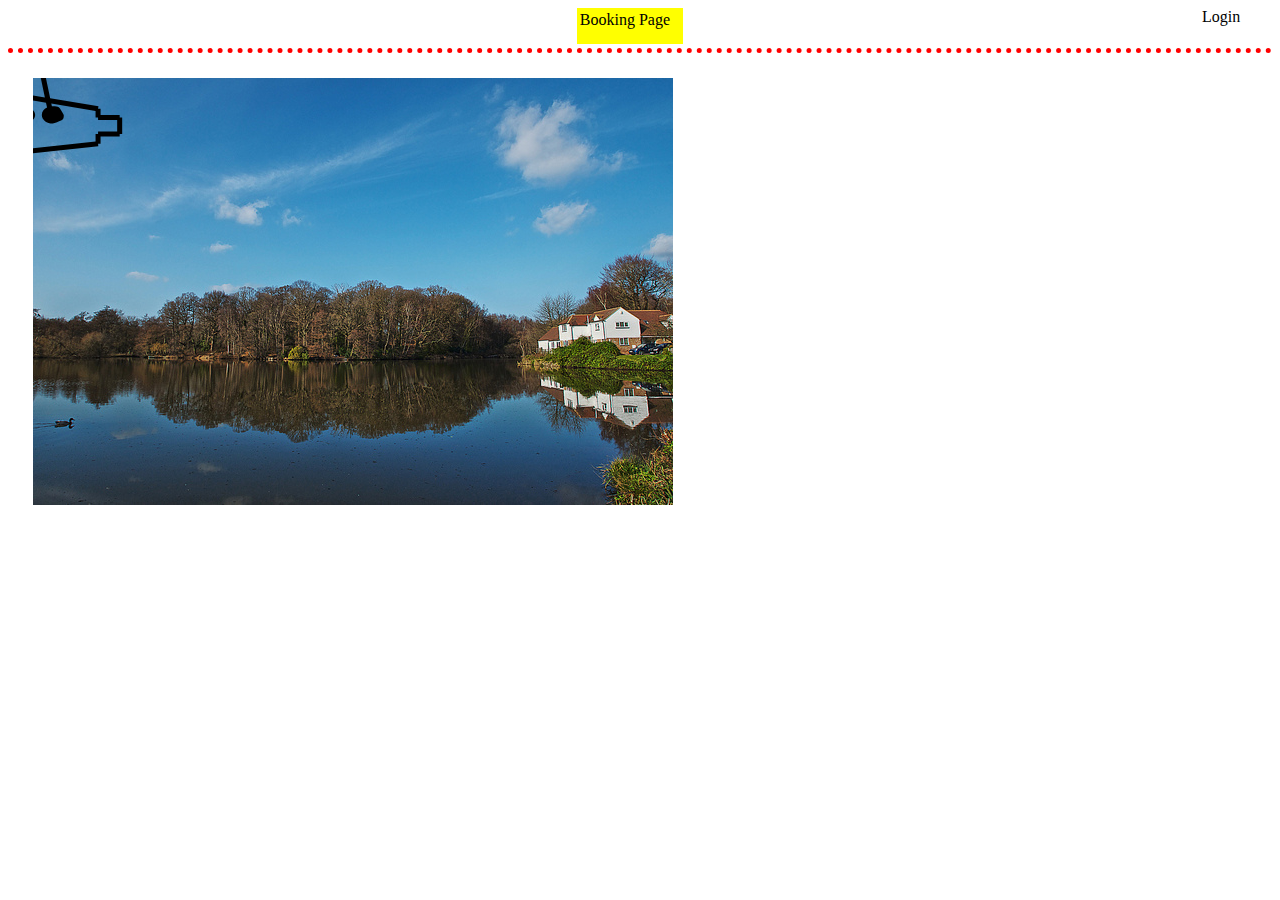
<file: index.html>
<!DOCTYPE HTML>

<script src="jquery-2.1.1.js"></script>

<html lang="sv">
		<meta http-equiv="Content-Type" content="text/html; charset=utf-8">
		<link href="css.css" rel="stylesheet" type="text/css">
<head>
	<script type="text/javascript" src="canvas.js"></script>
	<script type="text/javascript" src="jqbas.js"></script>
	<title>Drone Attack</title>
</head>

<script type="text/javascript">
	var startDate;
	var endDate;
	var whoDrone;
	var clickMode=1;
	var WhoLoggedIn;
	var app="DroneAttack";
	var moarDate=[]; // array for dates that are missing booking when moar then 2 days.
	 
	
	// calendar arrays and new date
	cal_days_labels = ['s','m','t','o','t','f','l'];
	
	cal_months_labels = ['Jan','Feb','Mar','Apr','Maj','Jun','Jul','Aug','Sep','Oct','Nov','Dec'];
	
	cal_days_in_month = ['31','28','31','30','31','30','31','31','30','31','30','31'];
	
	cal_current_date = new Date();
	
	// can generate anyday off year or month
	function Calendar(month,year){
		this.month = (isNaN(month) || month == null) ? cal_current_date.getMonth() : month;
		this.year = (isNaN(year) || year == null) ? cal_current_date.getFullYear() : year;
		
		this.html = '';
	}
	// the calendar
	Calendar.prototype.generateHTML = function(){
		
		var firstDay = new Date(this.year, this.month, 1);
		var startingDay = firstDay.getDay()
		var monthLenght = cal_days_in_month[this.month];
		
		// This is for fucking feburary 4th year has 1 day more fuck you
		if (this.month == 1) {
			if((this.year % 4 == 0 && this.year % 100 != 0) || this.year % 400 == 0){
				monthLenght = 29;
			}
		}
		
		// table header
		var que = cal_current_date.getMonth()+1; // +1 makes it the right month. getMonth() is retarded....
		var firstCal = cal_current_date.getFullYear() + '-' +que; // this is for the first calendar
		var monthName = cal_months_labels[this.month];
		var tableidm= this.month+1;		// this month or the month added when making the calendar
		var tableidy =this.year;	// this dates year or the year you added to make the clenad
		var tableid = tableidy + '-'+tableidm;	// gives excellent id to table id
		var html = '';
		var prevmonth = this.month; // gives the prev month to the prev month button
		var nextmonth = this.month + 2;
		var nextY = this.year+1; // keep track of the next year.
		
		
		if(tableid==firstCal){
			html += '<table class="calendar-table" id="'+tableid+'" style="display:block;" >';
		}else{
			html += '<table class="calendar-table" id="'+tableid+'" style="display:none;">';
		}
		

		html += '<tr><th id="'+ prevmonth +'" class="prev-'+tableid+'" colspan="2">prevmonth</th>';
		html += '<th colspan="3" class="monthyear">';
		html += monthName + "&nbsp;" + this.year;
		html += '</th><th id="'+ nextmonth +'" class="next-'+tableid+'-'+nextY+'" colspan="2">nextmonth';
		
		html += '</th></tr>';
		html += '<tr class="calendar-header">';
		
		for(var i = 0;i <=6; i++){
			html += '<td class ="calendar-header-day">';
			html += cal_days_labels[i];
			html += '</td>';
			
		}
		html += '</tr><tr>';
		this.month += 1;
		var month2="";
		var day = 1;
		var day2 = "";
		// waeks
		
		for(var i = 0; i < 9;i++){
				// weakdays
				for (var j = 0; j <= 6; j++){
					
					if(this.month <=9){
						month2 +="0";
						month2 += this.month;
					}else {
						month2=this.month;
					}
					
					if(day <= 9){
						day2 +="0";
						day2 += day;
					}else {
						day2= day;
						
					}
					
					var id = this.year +'-' + month2 + '-' + day2;
					
					
					if(day <= monthLenght && (i > 0 || j >= startingDay)){
						html += '<td class="calendar-day" id="'+ id +'">';
						html += day;
						day ++;
						
					}else{
						html += '<td class="calendar-day" id="">';
						
					}
					
					month2="";
					day2="";
				}	
				html += '</td>';
				
				if(day > monthLenght){
					break;
				}else{
					html+= '</tr></tr>'
				}
		}
		html += '</tr></table>'
		
		this.html= html;
		
	}
	
	Calendar.prototype.getHTML = function(){
		return this.html;
	}
	
	

</script>

<body onload="main(); checkCokkieUser();window.onhashchange = function(){historyChange();};">
	
	
<div id="topmeny">
	<!-- <button id="buttonBooking" onClick="expandHide('booking');">Book</button> -->
	<div id="meny">	
		<div id="buttonSearch" onClick="expandHide('search');uppHistory('search');searchResources('Little Boy');searchResources('Medium brother');searchResources('BIG mama');">Booking Page</div>
		<div id="buttonmCustBookings" onClick="expandHide('custBookings');loggedInBookings();uppHistory('custBookings');">Users page</div>
		<!--<div id="buttonmbooking" onClick="expandHide('booking');">Calender</div>-->
	</div>
	<div id="buttonLogin" style="display:none;">Login</div>
	
	<div id="loggout" onclick="loggout();" style="display:none;">Logg out</div>

	<div id="ddlogin" class="targetlogin">
		
		<!-- login fields -->
		
		<div id="login" >
			<div id="user">
			<label>                                                                                               
		      	Username:<br><input type="text" id="loginusername" onkeyup="UserCheck('loginusername');GetValidated('Loginbutton')"><br>
		    </label>
		                                                                                                   
		    <input type="button" id="Loginbutton" value="Log in"  onclick="showCustomer('1');" disabled> 
		      	
		   	<br>
			
			
			<button id="buttonnewCust" onClick="expandHide('newCust');">Ny Kund</button>
			
			</div>
		
		<!-- creation of new customer -->
		<div id="newCust" style="display:none;">
			
			    <label>                                                                                 
		      	ID: (is used to identify the user)<br><input type="text" id="customerID" onkeyup="GetValidetedx2('newCustButton')"><br>
		      	</label>
		      	<label>                                                                   
		      	firstname:<br><input type="text" id="firstname2" onkeyup="nameCheck('firstname2');GetValidetedx2('newCustButton')"><br>
		      	</label>
		      	<label>                                                                                             
		      	lastname:<br><input type="text" id="lastname2" onkeyup="nameCheck('lastname2');GetValidetedx2('newCustButton')"><br>
		      	</label>
		      	<label>                                                                                               
		      	address:<br><input type="text" id="address" onkeyup="GetValidetedx2('newCustButton');"><br>
		      	</label>
		      	<label>                                                                                                 
		      	email:<br><input type="text" id="email" onkeyup="emailCheck();GetValidetedx2('newCustButton')"><br>
		      	</label>
		      	                                                                                                     
		      	<input type="button" id="newCustButton" value="Store Customer" disabled onclick="storeCustomer();">    
			
			
		</div>
		</div>

	</div>

</div>

<!-- the canvas "game" look in canvas.js for code -->
<div id="start" style="display:block;">
	
	<canvas id="text1" width="650" height="450">
	
		
		
	</canvas>

</div>

<!-- testing calendar crap. Doesent show on page IGNORE THIS DIV!!!!! -->
<div id="booking" style="display:none;">

	<div id="calendar" style="margin: 15px 0px 0px 25px;">
	
		
		<script type="text/javascript" id="calendartest">
			var test=6;
			var cal = new Calendar(test,2016);
			cal.generateHTML();
			document.write(cal.getHTML());
		</script>
	</div>
	
</div>

<!-- This is the booking page with the calendar -->
<div id="search" style="display:none;">
		
		<div id="buttonbook" onclick="makeBooking();missingDayBooking();">
			<h1 id="acceptBooking">ACCEPT BOOKING </h1>
			<p id="startDateText">StartDate: </p>
			<p id="enDateText">EndDate: </p>
			<p id="endCost">Cost: </p>
			
		</div>
				
		<div id="resc1" class="menuitem" onclick="getResToCal('Drone1');" style="background-color:lightgreen; border:solid 1px yellow; "> 
		</div>
		<div id="resc2" class="menuitem" onclick="getResToCal('Drone2');" style="background-color:lightgreen; border:solid 1px yellow; "> 
		</div>
		<div id="resc3" class="menuitem" onclick="getResToCal('Drone3');" style="background-color:lightgreen; border:solid 1px yellow; "> 
		</div>

			<div id="calendar2">
				
				<script type="text/javascript">
					var d = new Date();
					var m = d.getMonth();
					var y = d.getFullYear();
					
					for(var i = 0; i < 16; i++){
						
						if(m==12){
							m = 0;
							y++;
						}
						
						var cal = new Calendar(m,y);
						cal.generateHTML();
						document.write(cal.getHTML());
						m++;
						
					}
					
				</script>
				<p> click a startdate and an enddate of wich you want to rent the drone </p>
			</div>

</div>

<!-- This is the user page with the info for the user -->
<div id="custBookings" style="display:none;">
	<div id="custInfo"> </div>
	<div id="bookingsMade"> </div>
</div>

</body>

<!-- Javascript for the things that arent calendar. See jqbas.js for all the Jquery on this page -->
<script>
		var id1;
		var id2;
		var id3;
		
		// searching info for the drone info buttons
		function searchResources(wichDrone)
		{
			

				$.ajax({
					type: 'POST',
					url: 'booking/getresources_XML.php',
					data: { name: escape(wichDrone),
						type: app 	  // Filter out bookings made from other applications application.
			                            // Most commonly user name of student					
						},
					success:  showResources,
    	    		error: errormsg		
				});
		}
		
		function showResources(returnedData)
		{
				// An XML DOM document is returned from AJAX
				var resultset=returnedData.childNodes[0];
				var output="<table>";
				var whereTo="";
				
				
				
				// Iterate over all nodes in root node (i.e. resources)
				for (i = 0; i < resultset.childNodes.length; i++) {
						// Iterate over all child nodes of that node that are resource nodes
						if(resultset.childNodes.item(i).nodeName=="resource"){
								// Retrieve data from resource nodes
								var resource=resultset.childNodes.item(i);
								
								output+="<tr><th class='clickAble'>Name: </th><td class='clickAble'>"+resource.attributes['name'].nodeValue+"</td></tr>";
								output+="<tr><th class='clickAble'>Location: </th><td class='clickAble'>"+resource.attributes['location'].nodeValue+"</td></tr>";
								output+="<tr><th class='clickAble'>Cost $/day: </th><td class='clickAble' id='"+resource.attributes['id'].nodeValue+"'>"+resource.attributes['cost'].nodeValue+"</td></tr>";
								
								if(resource.attributes['id'].nodeValue=="Drone1"){
									whereTo="resc1";
									
								}else if(resource.attributes['id'].nodeValue=="Drone2"){
									whereTo="resc2";
								}else{
									whereTo="resc3";
									
								}
								
										
						}
				}
				

				output+="</table>"
				var div=document.getElementById(whereTo);
				div.innerHTML=output;
		}
		
		
		// gets info on wich bookings are made for a a specific rescoures
		function getResToCal(res){
			  $.ajax({
			      type: 'POST',
			      url: 'booking/getbookings_XML.php',
			      data: {
			      	 resourceID: res,
							 type: app 	  // Filter out bookings made from other applications application.
		                                  // Most commonly user name of student														         
			         },
			         success:  ArrayBookings,
		    			 error: errormsg		
			})
			
		}
		
		// gets an array of booked dates and turns that dates background into red if their not avilible
		function ArrayBookings(returnedData)
		{
				// An XML DOM document is returned from AJAX
				var resultset=returnedData.childNodes[0];
				var TheArray = [];
				var output="";
				var output2="";
				var output3=""; // innerhtml h1 to the booking button
				var p=0;

				// Iterate over all nodes in root node (i.e. customers)
				for (i = 0; i < resultset.childNodes.length; i++) {
						if(resultset.childNodes.item(i).nodeName=="booking"){
								// Retrieve position from the returned booking
								var booking=resultset.childNodes.item(i);
								
							output3 = "Accept booking on: "+booking.attributes['name'].nodeValue;
							
							output = booking.attributes['date'].nodeValue;
							output2 = booking.attributes['dateto'].nodeValue;
							TheArray[p] = output;
							p++;
							TheArray[p] = output2;
							p++;
							output= "";
							output2= "";
						}
				}
				
				// set innerhtml with the name of wich drone the user wants to book. onclik on the drone info div.
				var div=document.getElementById("acceptBooking");
				div.innerHTML=output3;
				
				
				// resets all the color background off the calender if the user wants to make another booking. No leftbehinds from other shit
				var calendar = document.getElementById("calendar2");
				var tdToYellow = calendar.getElementsByTagName('td');
				
				for(var i = 0;i < tdToYellow.length;i++){
					if(tdToYellow[i].style.backgroundColor=="red"){
						tdToYellow[i].style.backgroundColor="yellow";
						tdToYellow[i].className="calendar-day";
					}
					
				}
				
				// sets all td in the calender that is in TheArray to red background. and the class of the TD so you cant click it
				for(i=0; i < TheArray.length;i++){
					var trying= TheArray[i];
					
					var trySplit = trying.split(" ");
					
					var changeColorTd = document.getElementById(trySplit[0]);
					if(changeColorTd){
						
						changeColorTd.className=("booked");
						changeColorTd.style.backgroundColor="red";
					}
				}
				
				
		}
		// navigates when the url changes
		function historyChange(){
			
			if(value=window.location.hash.substring(1)==""){
				expandHide('start');
			}else{
				expandHide(value=window.location.hash.substring(1));
			}
		}
		// uppdates url on some buttons
		function uppHistory(where){
			window.location.hash=where;
		}
		
		// what happens when the user loggsout
		function loggout(){
			localStorage.setItem('username','');
			
			document.getElementById("buttonLogin").style.display="block";
			document.getElementById("loggout").style.display="none";
			document.getElementById("buttonmCustBookings").style.display="none";
			window.location=""; //forces the user to the "startpage"
			
		}
		// checks if the user has anything in the local storages
		function checkCokkieUser(){
			var test = localStorage.getItem("username");
			
			
			if(test!=null && test!=""){
				
				WhoLoggedIn = localStorage.getItem("username");
				showCustomer();
				document.getElementById("loggout").style.display="block";
				document.getElementById("buttonmCustBookings").style.display="block";
			}else{
				document.getElementById("buttonLogin").style.display="block";
			}
		}
		
		// shows the user all thair bookings with a delete button
		function loggedInBookings()
		{
			var Who=localStorage.getItem("username");
			
		  	$.ajax({
					type: 'POST',
					url: 'booking/getcustomerbookings_XML.php',
					data: {
						customerID: Who,
						type: app 	  // Filter out bookings made from other applications application.
						                      // Most commonly user name of student
					},
					success:  ResultBookingCustomer,
				  error: errormsg		
				});
		}

		function ResultBookingCustomer(returnedData)
		{
			// An XML DOM document is returned from AJAX
			var resultset=returnedData.childNodes[0];

			var output="<table id='myBookingsTable' style='border:1px solid;'>";
			output+="<tr><th>Company</th><th>Name</th><th>Location</th><th>Date</th></tr>"
			// Iterate over all nodes in root node (i.e. bookings)
			for (i = 0; i < resultset.childNodes.length; i++) {
				// Iterate over all child nodes of that node that are booking nodes
				if(resultset.childNodes.item(i).nodeName=="booking"){
					// Retrieve first name and last name for node
					var booking=resultset.childNodes.item(i);
					
					
					id1= booking.attributes['date'].nodeValue;
					id2= booking.attributes['resourceID'].nodeValue;
					
					
					// doesent show dates inbetween that the app is booking auto
					var durpDates = booking.attributes['dateto'].nodeValue;
					var durpDateIf = durpDates.split(" ");
					durpDates=booking.attributes['date'].nodeValue;
					var durpDateIf2 = durpDates.split(" ");
					id3= durpDateIf2[0]+"-"+durpDateIf[0]+"-"+booking.attributes['resourceID'].nodeValue;
					
					// only shows relevent dates for the user
					if(durpDateIf[1] == "00:00"){
					
						output+="<tr>";
						output+="<td>"+booking.attributes['company'].nodeValue+"</td>";
						output+="<td>"+booking.attributes['name'].nodeValue+"</td>";
						output+="<td>"+booking.attributes['location'].nodeValue+"</td>";
						output+="<td>"+booking.attributes['date'].nodeValue+"";
						output+="  -  "+booking.attributes['dateto'].nodeValue+"</td>";
						
						output+="<td><button onclick=deleteCrapDates('"+id3+"');";
						output+=" '>";
						//class='deleteBut' id='"+durpDateIf2[0]+";"+durpDateIf[0]+"
						output+="Delete</button></td>";
						output+="</tr>";
					}
			
				}
			}

			output+="</table>"
			var div= document.getElementById('bookingsMade');
			div.innerHTML=output;
		}
		
		//deletefunction for all dates have some buggs ( not noticible for the user )
		function deleteCrapDates(date){
			var dateSplit= date.split("-");
			var bug1=0;  // same bugs as in the qjuery for booking. work on some other time. if it works don change maybe?
			var bug2=0;
			var dateToDelete;
			
			dateToDelete = dateSplit[0]+"-"+dateSplit[1]+"-"+dateSplit[2]+" 00:00";
			
			deleteBok(dateToDelete,dateSplit[6]);
			
			for(dateSplit[2] ; dateSplit[2] < dateSplit[5];dateSplit[2]++){
				
				if(bug1==1){
					
					if(dateSplit[2]<10){
					  	
					  	dateToDelete = dateSplit[0]+"-"+dateSplit[1]+"-0"+dateSplit[2]+" 00:00";
					  			
		  				deleteBok(dateToDelete,dateSplit[6]);
		 				
					  			
			  			}else {
				 			dateToDelete = dateSplit[0]+"-"+dateSplit[1]+"-"+dateSplit[2]+" 00:00";
					  			
					 		deleteBok(dateToDelete,dateSplit[6]);
					  		
					  			
					  }
					  bug2++;
					
				}else{
					bug1++;
				}
			}
			
		}
		
		function deleteBok(date,res){

			

			$.ajax({
		    type: 'POST',
		    url: 'booking/deletebooking_XML.php',
		    data: {
	      	resourceID: res,
	      	date: date,
	      	customerID: WhoLoggedIn
				  	 
		    },
		    success:  deleteComplete,
				error: errormsg
	  	});
	  	
		}
		
		function deleteComplete(){
			loggedInBookings();
			
		}
		
		// booked the missing date of a booking longer than 2 days  ( this might be bugged sometimes i dono why ) 
		function missingDayBooking(){
			console.log(moarDate.length+"    kan du funka snälla");
			for(var i=0;i < moarDate.length ; i++){
				startDate=moarDate[i]+" 00:00";
				endDate=moarDate[i]+" 01:00";
				makeBooking();
			}
			for(var i=0;i < moarDate.length ; i++){
				delete moarDate[i];
				console.log(moarDate);
			}
		}
		// makes bookings see jquery ( jqbas.js ) for the full run of all the bookings
		function makeBooking()
		{
			var rebate="NULL";
			var statusb="2";
			var position="Göteborg";
			var auxdata="NULL";
			var apptype="DroneAttack";
			

			$.ajax({
		    type: 'POST',
		    url: 'booking/makebooking_XML.php',
		    data: {
	      	resourceID: whoDrone,
	      	date: startDate,
	      	dateto: endDate,
	      	customerID: WhoLoggedIn,
	      	rebate: rebate,
	      	status: statusb, 
	      	position: position,
				  type: apptype 	 
		    },
		    success:  bookingmade,
				error: errormsg
	  	});
		}

		function bookingmade(returnedData)
		{
				var bookingdone = document.getElementById("acceptBooking");
				bookingdone.innerHTML="BOOKING IS DONE";
		}
		

		//gets the info off the user on loggin or if there is a local storage.
		function showCustomer(durp)
		{
			if(durp==1){
				var customerID=document.getElementById("loginusername").value;	
			}else{
				var customerID=localStorage.getItem("username");
			}
			
			
			
		  $.ajax({
				type: 'POST',
				url: 'booking/getcustomer_XML.php',
				data: { customerID: escape(customerID)},
				success:  ResultCustomerInlogg,
				error: errormsg
			});
		}
	
		function ResultCustomerInlogg(returnedData)
		{
			// An XML DOM document is returned from AJAX
			
			var resultset=returnedData.childNodes[0];
			
			// Iterate over all nodes in root node (i.e. customers)
			for (i = 0; i < resultset.childNodes.length; i++) {
					// Iterate over all child nodes of that node that are customer nodes
					if(resultset.childNodes.item(i).nodeName=="customer"){
							// Retrieve first name and last name for node
							var customer=resultset.childNodes.item(i);
							var div=document.getElementById('custInfo');
							output='<table style="border:1px solid;"><tr><th>ID:  </th><td>'+customer.attributes['id'].nodeValue+
							
							'</td></tr><tr><th>First Name: </th><td>'+customer.attributes['firstname'].nodeValue+
							'</td></tr><tr><th>Last Name: </th><td>'+customer.attributes['lastname'].nodeValue+
							'</td></tr><tr><th>Address: </th><td>'+customer.attributes['address'].nodeValue+
							'</td></tr><tr><th>Mail: </th><td>'+customer.attributes['email'].nodeValue+
							"</td></tr><tr><th>Last Visited: </th><td>"+customer.attributes['lastvisit'].nodeValue+'</td></tr></table>';
							div.innerHTML=output;
							localStorage.setItem('username',customer.attributes['id'].nodeValue);
							WhoLoggedIn=localStorage.getItem('username');  
							//customer.attributes['id'].nodeValue;
							document.getElementById("buttonLogin").style.display="none";
							document.getElementById("loggout").style.display="block";
							document.getElementById("buttonmCustBookings").style.display="block";
					}
			}
			
		}		
		
		
		
	   function storeCustomer()                                                                                                                            
	   {                                                                                                                                                   
	    var customerID=document.getElementById("customerID").value;                                                                                        
	    var firstname=document.getElementById("firstname2").value;                                                                                          
	    var lastname=document.getElementById("lastname2").value;                                                                                            
	    var email=document.getElementById("email").value;                                                                                                  
	    var address=document.getElementById("address").value;                                                                                              
	                                                                                                                                                       
	    $.ajax({                                                                                                                                           
	     type: 'POST',                                                                                                                                     
	     url: 'booking/makecustomer_XML.php',                                                                                                           
	     data: { ID: escape(customerID),                                                                                                                   
	      firstname: escape(firstname),                                                                                                                    
	      lastname: escape(lastname),                                                                                                                      
	      email: escape(email),                                                                                                                            
	      address: escape(address),                                                                                                                        
	     },                                                                                                                                                
	     success:  ResultCustomer,
	     error:errormsg                                                                                                                          
	    });                                                                                                                                                
	   } 
		// doesent do shit atm 
	   function ResultCustomer(returnedData)                                                                                                               
	   {                                                                                                                                                   
	    // Iterate over all nodes in root node (i.e. the 'created' element in root which has an attribute called status)                                   
	    for (i = 0; i < returnedData.childNodes.length; i++) {                                                                                             
	      if(returnedData.childNodes.item(i).nodeName=="created"){                                                                                         
	      // alert(returnedData.childNodes.item(i).attributes['status'].nodeValue);                                                                          
	      }                                                                                                                                                
	    }                                                                                                                                                  
	   }

		function errormsg(jqXHR,textStatus,errorThrown)
			{
				console.log(jqXHR);
				console.log("AJAX Error:\n"+errorThrown);
			}
	
	
	// for le login
	function dropdownreverse(divname){
		ddr=document.getElementById(divname);
		
		if(ddr.style.display=="none"){
			ddr.style.display="block";
			newCust.style.display="none";
		}else{
			ddr.style.display="none";
		}
		
	}
	
	// nr 1 navigation function of the page.
	function expandHide(content){
		
		// alert(content);
		
		destinationelement=document.getElementById(content);
		
		destinationelement.style.display="block";
		
		if(destinationelement.id=="booking"){
			start.style.display="none";
			
			search.style.display="none";
			
			custBookings.style.display="none";
			
		}else if(destinationelement.id=="start"){
			booking.style.display="none";
			
			search.style.display="none";
			
			custBookings.style.display="none";
			
		}else if(destinationelement.id=="custBookings"){
			booking.style.display="none";
			
			search.style.display="none";
			
			start.style.display="none";
			
		}else if(destinationelement.id=="search"){
			booking.style.display="none";
			start.style.display="none";
			
			custBookings.style.display="none";
			resc1.style.display="block";
			resc2.style.display="block";
			resc3.style.display="block";
			acceptBooking.innerHTML="Accept Booking";
			calendar2.style.display="none";
			
		}else if(destinationelement.id=="newCust"){
			user.style.display="none";
		}
		return false;
	}
	// validation of firstname lastname <input>
	function nameCheck(inputname){
		nc=document.getElementById(inputname);
		var letter=/^[a-zA-Z- ]+$/;
		
		if(nc.value.match(letter)){
			nc.style.background="green";
			nc.className="isValid";
		}else{
			nc.style.background="red";
			nc.className="noValid";
		}
	}
	// chekcs login user
	function UserCheck(inputname){
		nc=document.getElementById(inputname);
		var letter=/^[0-9a-zA-Z- ]+$/;
		
		if(nc.value.match(letter)){
			nc.style.background="green";
			nc.className="isValid";
		}else{
			nc.style.background="red";
			nc.className="noValid";
		}
	}
	// email validation
	function emailCheck(){
		ec=document.getElementById("email");
		
		var mail= /^[^@]+@[^@]+\.[^@]+$/;
		
		if(ec.value.match(mail)){
			ec.style.background="lightgreen";
			ec.className="isValid";
		}else{
			ec.style.background="red";
			ec.className="noValid";
		}
	}
	// disable /enable validation for loggin button
	function GetValidated(inputButton){
		var ln=document.getElementById("loginusername");

		
		if(ln.className=="isValid"){
			document.getElementById(inputButton).disabled="";
		}else{
			document.getElementById(inputButton).disabled="disabled";
		}
		
	}
	// validation for storecustomer button
	function GetValidetedx2(inputButton){
			/*var id=document.getElementById("customerID");
			var adress=document.getElementById("address");*/
			var mail=document.getElementById("email");
			
			var ln=document.getElementById("lastname2");
			var fn=document.getElementById("firstname2");
			
			
		if(ln.className=="isValid" && fn.className=="isValid" && mail.className=="isValid"){
			document.getElementById(inputButton).disabled="";
		}else{
			document.getElementById(inputButton).disabled="disabled";
		}
	}

	

</script>

</html>
</file>
<file: css.css>
#topmeny {
	width:100%; height: 40px ;
	border-bottom: thick dotted #ff0000;
}
#buttonLogin {
	float:right;
	width:70px; height:30px;
	cursor:pointer;
}

#loggout {
	float:right;
	width:70px; height:30px;
	cursor:pointer;
}
#meny {
	float:left;
	margin-left:45%;
}
#buttonSearch {
	float:left;
	width:100px; height:30px;
	background-color:yellow;
	padding:3px;
	cursor:pointer;
}
#buttonmCustBookings {
	display: none;
	float:left;
	width:100px; height:30px;
	background-color:green;
	padding:3px;
	cursor:pointer;
	
}
#buttonmbooking {
	float:left;
	width:70px; height:30px;
	background-color:green;
	padding:3px;
	cursor:pointer;
}
#newCust{
	height:100px;width:80px;float:right;padding:10px;cursor:pointer;
}
#login{
	height:100px;width:80px;float:right;padding:10px;margin:-200px 20px 0px 0px;cursor:pointer;
}

#search{
	width:1000px; /*margin-left:auto;margin-right:auto;*/ 
}
#buttonbook{
	width:800px;height:100px;text-align:center;
	margin:30px 0px 0px 30px;
	background-color:lightgreen;border:1px solid red;
	cursor:pointer;
}
.menuitem{
	width:250px;height:200px;float:left;margin:20px 0px 20px 50px;cursor:pointer;
}
#booking{
	width:600px; margin-left:auto;margin-right:auto;
}
#start{
	float:left;
	margin:25px 0px 0px 25px;
}
#calendar2{
	height:416px;width:292px;
	float:left;
	display:none;
	margin: 0px 0px 0px 20px;
}
table.calendar-table{
	height:416px;width:292px;
	margin:20px 0px 0px 0px;
	background-color:lightgreen;
	border: thick dotted black;
}
td.calendar-day{
	background-color: yellow;
	padding:4px;
	text-align:left;font-size:20px;
	width:30px;height:50px;
	cursor: pointer;
}

#text1 {
	float:left;
	
}
#buttonbook p {
	width:150px;
	float:left;
	margin:-15px 0px 0px 0px;
}#acceptBooking {
	
}
</file>
